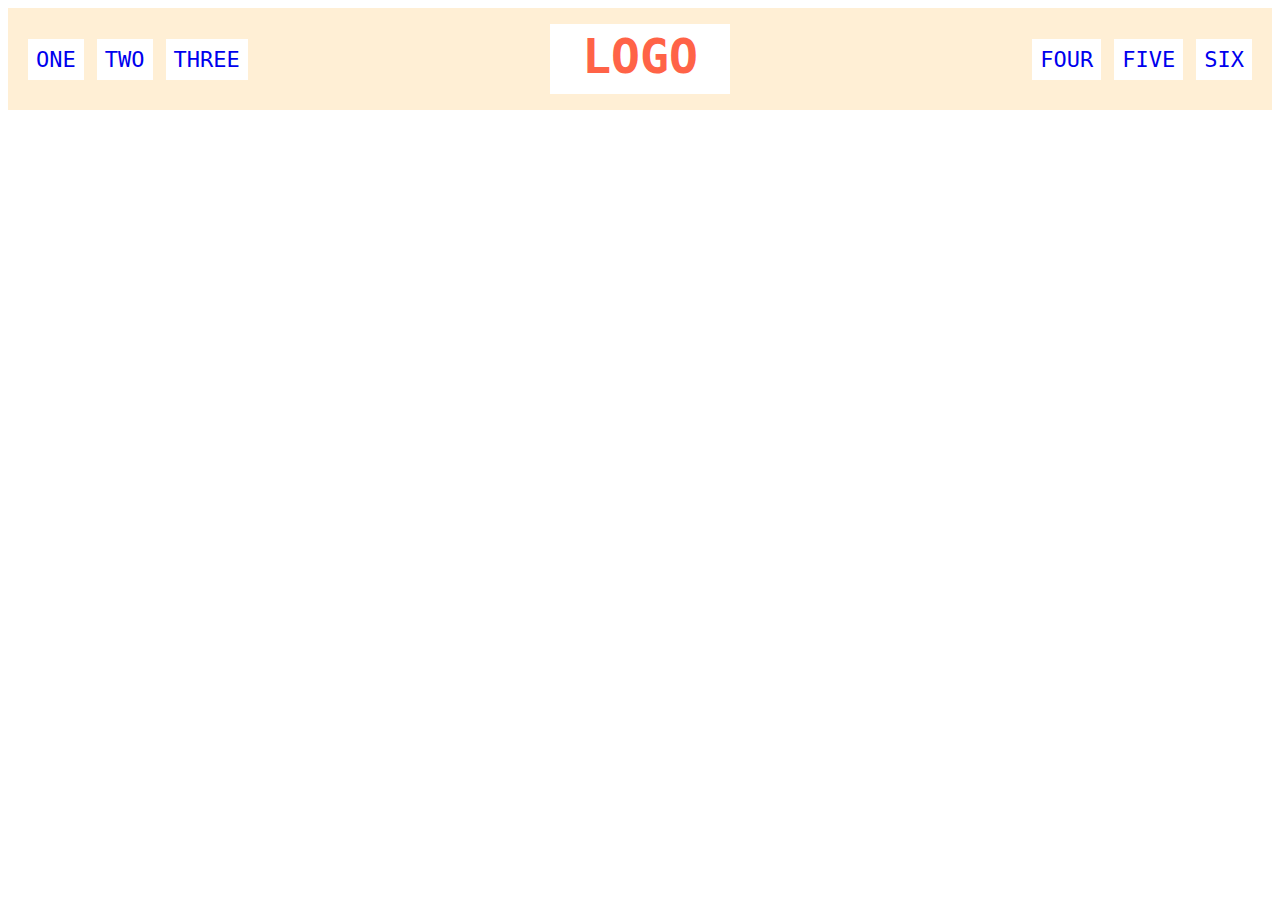
<file: flex/02-flex-header/index.html>
<!DOCTYPE html>
<html lang="en">
  <head>
    <meta charset="UTF-8">
    <meta http-equiv="X-UA-Compatible" content="IE=edge">
    <meta name="viewport" content="width=device-width, initial-scale=1.0">
    <title>Flex Header</title>
    <link rel="stylesheet" href="style.css">
  </head>
  <body>
    <div class="header">
      <div class="left-links">
        <ul class="left-container">
          <li><a href="#">ONE</a></li>
          <li><a href="#">TWO</a></li>
          <li><a href="#">THREE</a></li>
        </ul>
      </div>
      <div class="logo">LOGO</div>
      <div class="right-links">
        <ul class="right-container">
          <li><a href="#">FOUR</a></li>
          <li><a href="#">FIVE</a></li>
          <li><a href="#">SIX</a></li>
        </ul>
      </div>
    </div>
  </body>
</html>
</file>
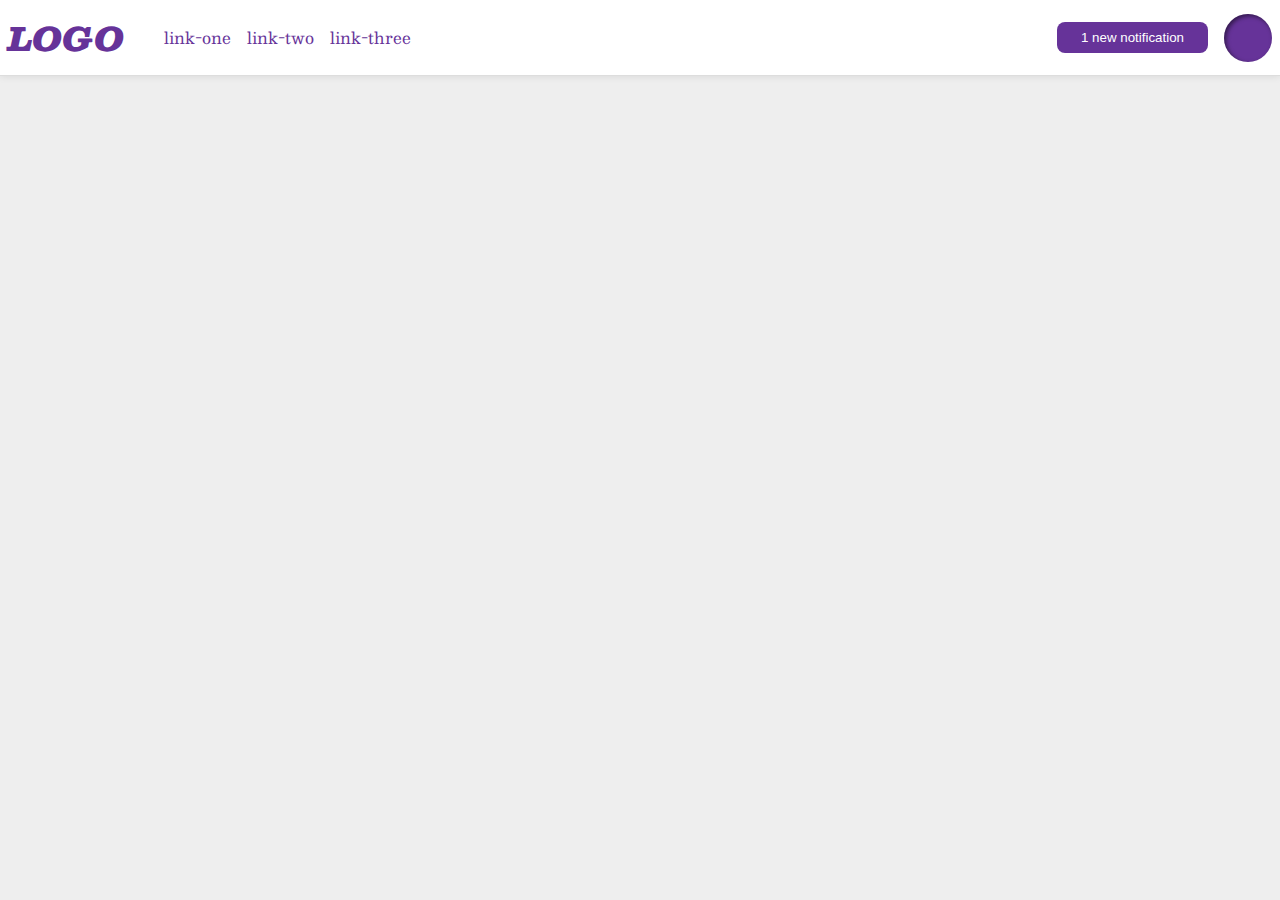
<file: flex/03-flex-header-2/index.html>
<!DOCTYPE html>
<html lang="en">
  <head>
    <meta charset="UTF-8">
    <meta http-equiv="X-UA-Compatible" content="IE=edge">
    <meta name="viewport" content="width=device-width, initial-scale=1.0">
    <title>Flex Header 2</title>
    <link rel="stylesheet" href="style.css">
  </head>
  <body>
    <div class="header">
      <div class="left-container"> 
        <div class="logo">
          LOGO
        </div>
        <ul class="links">
          <li><a href="google.com">link-one</a></li>
          <li><a href="google.com">link-two</a></li>
          <li><a href="google.com">link-three</a></li>
        </ul>
      </div>
      <div class="right-container">   
        <button class="notifications">
          1 new notification
        </button>
        <div class="profile-image"></div>
      </div>
    </div>
  </body>
</html>
</file>
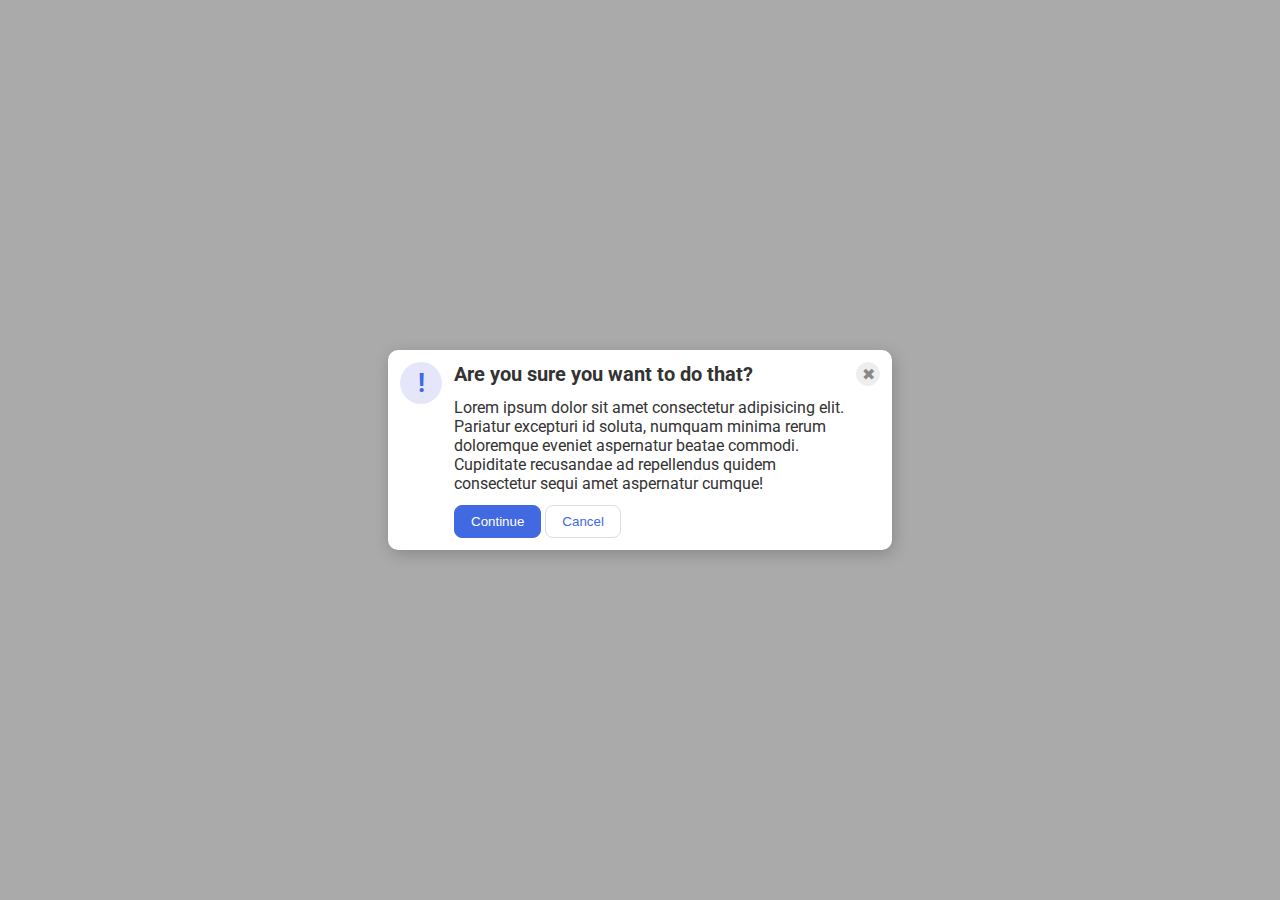
<file: flex/05-flex-modal/index.html>
<!DOCTYPE html>
<html lang="en">
  <head>
    <meta charset="UTF-8">
    <meta http-equiv="X-UA-Compatible" content="IE=edge">
    <meta name="viewport" content="width=device-width, initial-scale=1.0">
    <link rel="stylesheet" href="style.css">
    <title>Modal</title>
  </head>
  <body>
    <div class="modal">
      <div class="icon">!</div>
      <div class="main-item">
        <div class="header">Are you sure you want to do that?</div>
        <div class="text">Lorem ipsum dolor sit amet consectetur adipisicing elit. Pariatur excepturi id soluta, numquam minima rerum doloremque eveniet aspernatur beatae commodi. Cupiditate recusandae ad repellendus quidem consectetur sequi amet aspernatur cumque!</div>
        <button class="continue">Continue</button>
        <button class="cancel">Cancel</button>
      </div>
      <button class="close-button">✖</button>
    </div>
  </body>
</html>
</file>
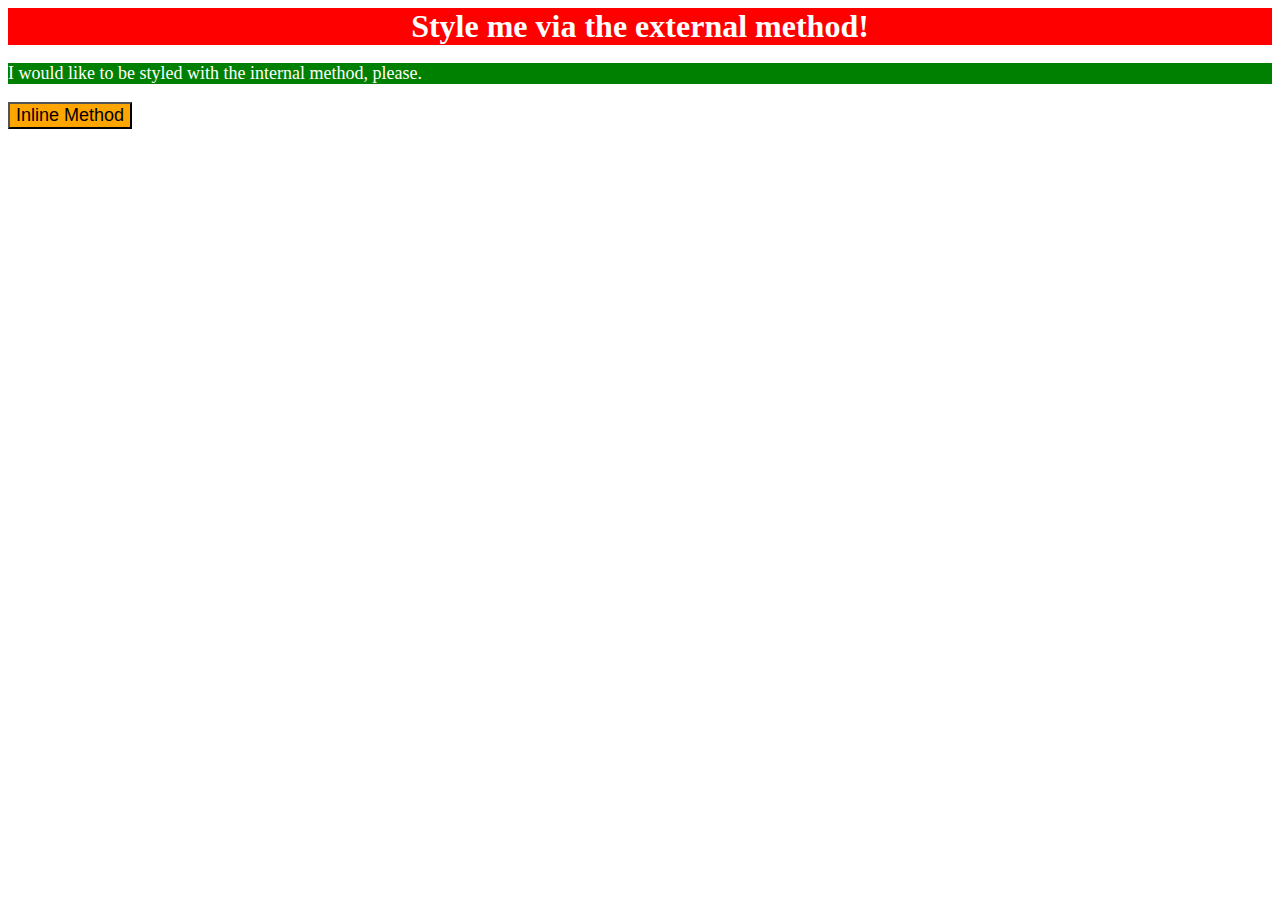
<file: foundations/01-css-methods/index.html>
<!DOCTYPE html>
<html lang="en">
  <head>
    <meta charset="UTF-8">
    <meta http-equiv="X-UA-Compatible" content="IE=edge">
    <meta name="viewport" content="width=device-width, initial-scale=1.0">
    <link rel="stylesheet" href="style.css">
    <style>
      p{
        color: white;
        background-color: green;
        font-size: 18px;
      }
    </style>
    <title>Methods for Adding CSS</title>
  </head>
  <body>
    <div>Style me via the external method!</div>
    <p>I would like to be styled with the internal method, please.</p>
    <button style="font-size: 18px; background-color: orange;">Inline Method</button>
  </body>
</html>
</file>
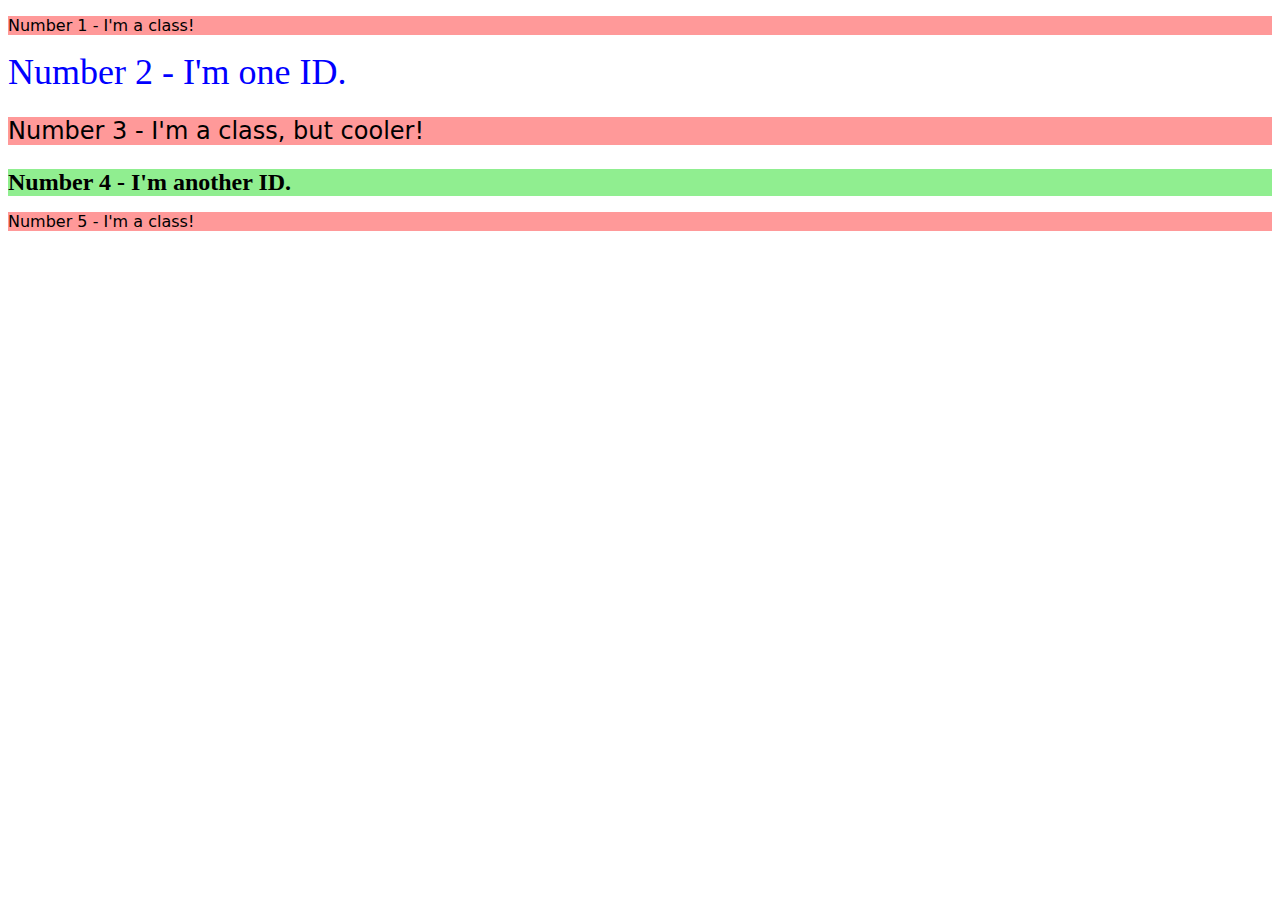
<file: foundations/02-class-id-selectors/index.html>
<!DOCTYPE html>
<html lang="en">
  <head>
    <meta charset="UTF-8">
    <meta http-equiv="X-UA-Compatible" content="IE=edge">
    <meta name="viewport" content="width=device-width, initial-scale=1.0">
    <title>Class and ID Selectors</title>
    <link rel="stylesheet" href="style.css">
  </head>
  <body>
    <p class="odd">Number 1 - I'm a class!</p>
    <div id="two">Number 2 - I'm one ID.</div>
    <p class="odd adjust-font-size">Number 3 - I'm a class, but cooler!</p>
    <div id="even" class="adjust-font-size">Number 4 - I'm another ID.</div>
    <p class="odd">Number 5 - I'm a class!</p>
    <!-- <a href="www.google.com" target="_self" -->
  </body>
</html>
</file>
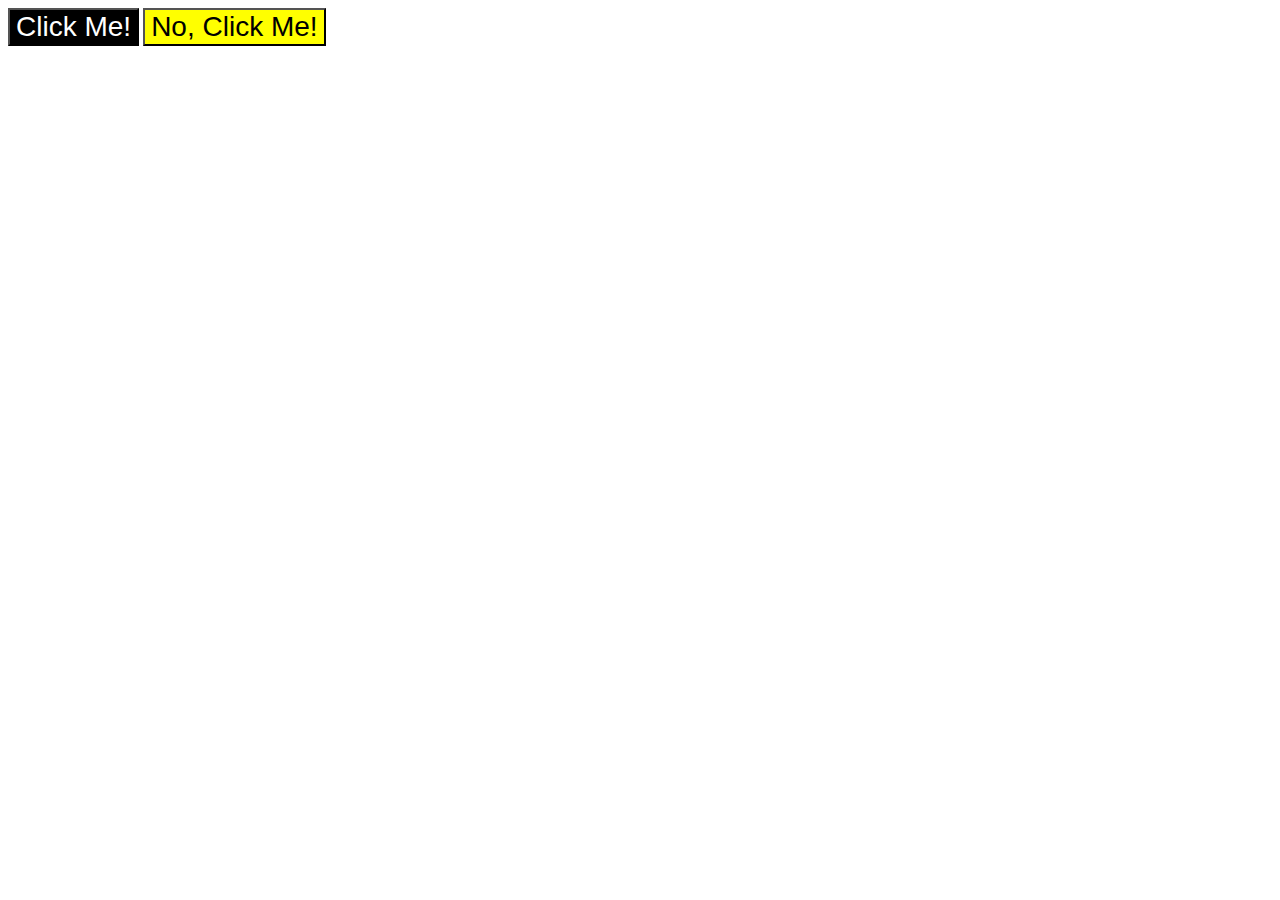
<file: foundations/03-grouping-selectors/index.html>
<!DOCTYPE html>
<html lang="en">
  <head>
    <meta charset="UTF-8">
    <meta http-equiv="X-UA-Compatible" content="IE=edge">
    <meta name="viewport" content="width=device-width, initial-scale=1.0">
    <title>Grouping Selectors</title>
    <link rel="stylesheet" href="style.css">
  </head>
  <body>
    <button class="button1">Click Me!</button>
    <button class="button2">No, Click Me!</button>
  </body>
</html>
</file>
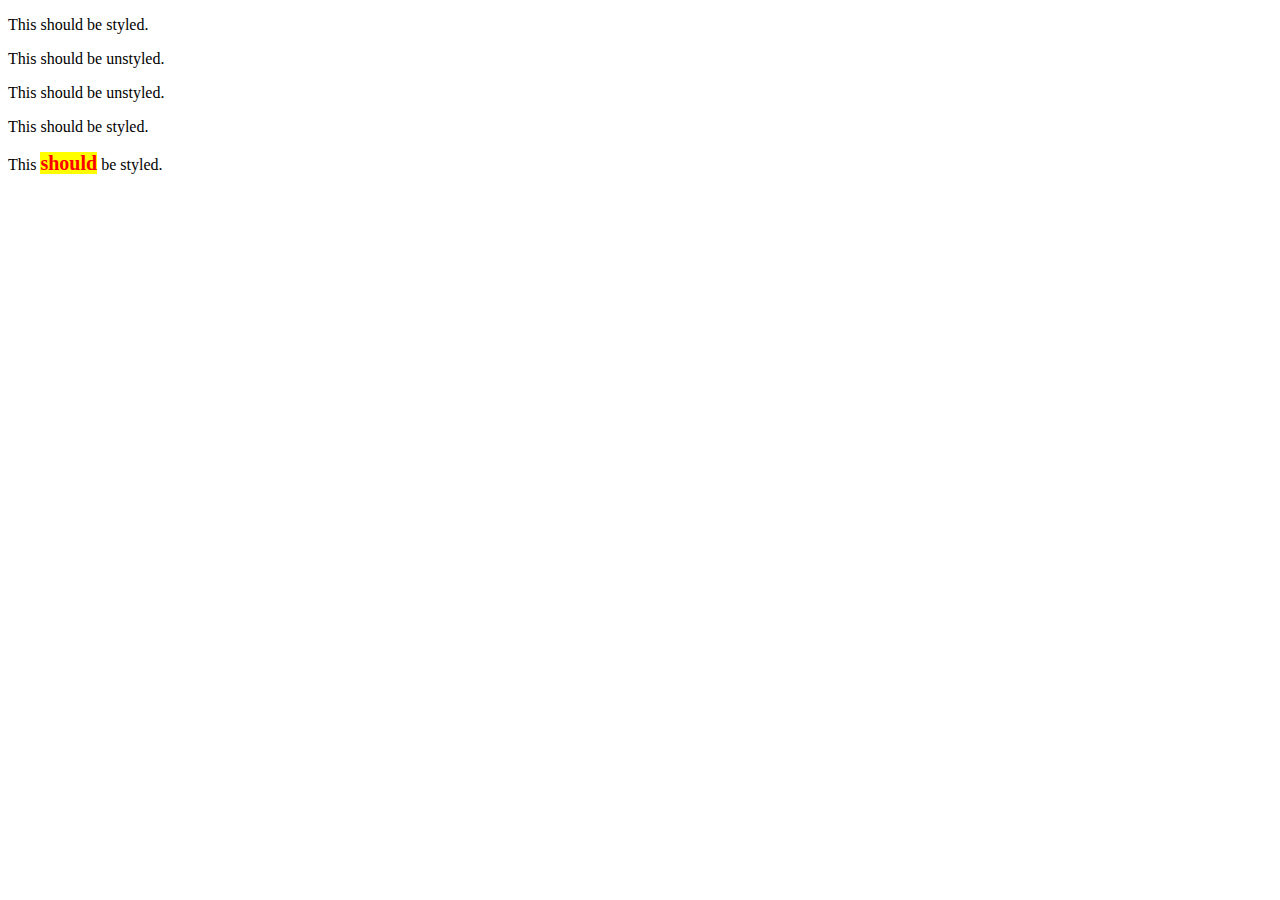
<file: foundations/05-descendant-combinator/index.html>
<!DOCTYPE html>
<html lang="en">
  <head>
    <meta charset="UTF-8">
    <meta http-equiv="X-UA-Compatible" content="IE=edge">
    <meta name="viewport" content="width=device-width, initial-scale=1.0">
    <title>Descendant Combinator</title>
    <link rel="stylesheet" href="style.css">
  </head>
  <body>
    <div class="container">
      <p class="text">This should be styled.</p>
    </div>
    <p class="text">This should be unstyled.</p>
    <p class="text">This should be unstyled.</p>
    <div class="container">
      <p class="text">This should be styled.</p>
      <p class="text">This <strong class="try">should</strong> be styled.</p>
    </div>
  </body>
</html>
</file>
<file: flex/02-flex-header/style.css>
* {
  box-sizing: border-box;
}

.header  {
  font-family: monospace;
  background: papayawhip;
  display: flex;
  align-items: center;
  /* justify-content: space-between; */
}
 

.left-links {
  margin-right: auto;
}

.right-links {
  margin-left: auto;
}

.left-container {
  display: flex;
  /* width: 100px; */
  padding-left: 20px;
  gap: 1em;
  flex: 1;
}

.right-container {
  display: flex;
  gap: 1em;
  margin-right: 20px;
  flex: 1;
}


.logo {
  font-size: 48px;
  font-weight: 900;
  color: tomato;
  background: white;
  padding: 4px 32px;
  height: 70px;
  margin: 16px 0;
  flex: initial;
}

ul {
  /* this removes the dots on the list items*/
  list-style-type: none;
  margin: 0;
  padding: 0;
}

a {
  font-size: 22px;
  background: white;
  padding: 8px;
  /* this removes the line under the links */
  text-decoration: none;
}
</file>
<file: flex/03-flex-header-2/style.css>
/* this is some magical font-importing.  
you'll learn about it later. */
@import url('https://fonts.googleapis.com/css2?family=Besley:ital,wght@0,400;1,900&display=swap');

* {
  box-sizing: border-box;
}

body {
  margin: 0;
  background: #eee;
  font-family: Besley, serif;
}

.header {
  background: white;
  border-bottom: 1px solid #ddd;
  box-shadow: 0 0 8px rgba(0,0,0,.1);
}

.profile-image {
  background: rebeccapurple;
  box-shadow: inset 2px 2px 4px rgba(0,0,0,.5);
  border-radius: 50%;
  width: 48px;
  height: 48px;
}

.logo {
  color: rebeccapurple;
  font-size: 32px;
  font-weight: 900;
  font-style: italic;
}

button {
  border: none;
  border-radius: 8px;
  background: rebeccapurple;
  color: white;
  padding: 8px 24px;
}

a {
  /* this removes the line under our links */
  text-decoration: none;
  color: rebeccapurple;
}

ul {
  list-style-type: none;
}

/* Solution */

.header {
  display: flex;
  justify-content: space-between;
  padding: 8px;
}

.left-container {
  display: flex;
  align-items: center;
  /* margin-left: 10px; */
  
  /* margin-right: auto; */
}

.right-container {
  display: flex;
  gap: 1em;
  align-items: center;
  /* margin-right: 10px; */
  /* margin-right: auto; */
}

.links {
  display: flex;
  gap: 1em;
}
</file>
<file: flex/05-flex-modal/style.css>
@import url('https://fonts.googleapis.com/css2?family=Roboto:wght@400;700&display=swap');

html, body {
  height: 100%;
}

body {
  font-family: Roboto, sans-serif;
  margin: 0;
  background: #aaa;
  color: #333;
  /* I'll give you this one for free lol */
  display: flex;
  align-items: center;
  justify-content: center;
}

.modal {
  background: white;
  width: 480px;
  border-radius: 10px;
  box-shadow: 2px 4px 16px rgba(0,0,0,.2);
}

.icon {
  color: royalblue;
  font-size: 26px;
  font-weight: 700;
  background: lavender;
  width: 42px;
  height: 42px;
  border-radius: 50%;
  display: flex;
  align-items: center;
  justify-content: center;
}

.close-button {
  background: #eee;
  border-radius: 50%;
  color: #888;
  font-weight: 400;
  font-size: 16px;
  height: 24px;
  width: 24px;
  display: flex;
  align-items: center;
  justify-content: center;
  border: 1px solid #eee;
  padding: 0;
}

button {
  cursor: pointer;
  padding: 8px 16px;
  border-radius: 8px;
}

button.continue {
  background: royalblue;
  border: 1px solid royalblue;
  color: white;
}

button.cancel {
  background: white;
  border: 1px solid #ddd;
  color: royalblue;
}

      /* Solution */

.modal {
  display: flex;
  padding: 12px;
  gap: 12px;
}

.header {
  font-size: 20px;
  font-weight:700;
}

.text {
  margin: 12px 0;
  
}

.icon,
.close-button {
  flex-shrink: 0;
}
</file>
<file: foundations/01-css-methods/style.css>
div{
    font-size: 32px;
    color: white;
    background-color: red;
    text-align: center;
    font-weight: 700;
    
}
</file>
<file: foundations/02-class-id-selectors/style.css>
.odd {
    font-family: Verdana,"DejaVu Sans", sans-serif;
    background-color: hsl(0, 100%, 80%);
    /* background-color: #ff0000; */
}

#two {
    color: rgb(0, 0, 255);
    font-size: 36px;
}

.adjust-font-size {
    font-size: 24px;
}

#even {
    background-color: rgb(144, 238, 144);
    font-weight: 700;
}
</file>
<file: foundations/03-grouping-selectors/style.css>
.button1{
    color: rgb(255, 255, 255);
    background-color: black;
}

.button2{
    background-color: #ffff00;
}

.button1,
.button2{
    font-family: helvetica, "Times New Roman", sans-serif;
    font-size: 28px;
}
</file>
<file: foundations/05-descendant-combinator/style.css>
.container .text .try{
    color: hwb(0 0% 0%);
    background-color: rgb(255,255,0);
    font-size: 20px;
    text-align: center;
}
</file>
